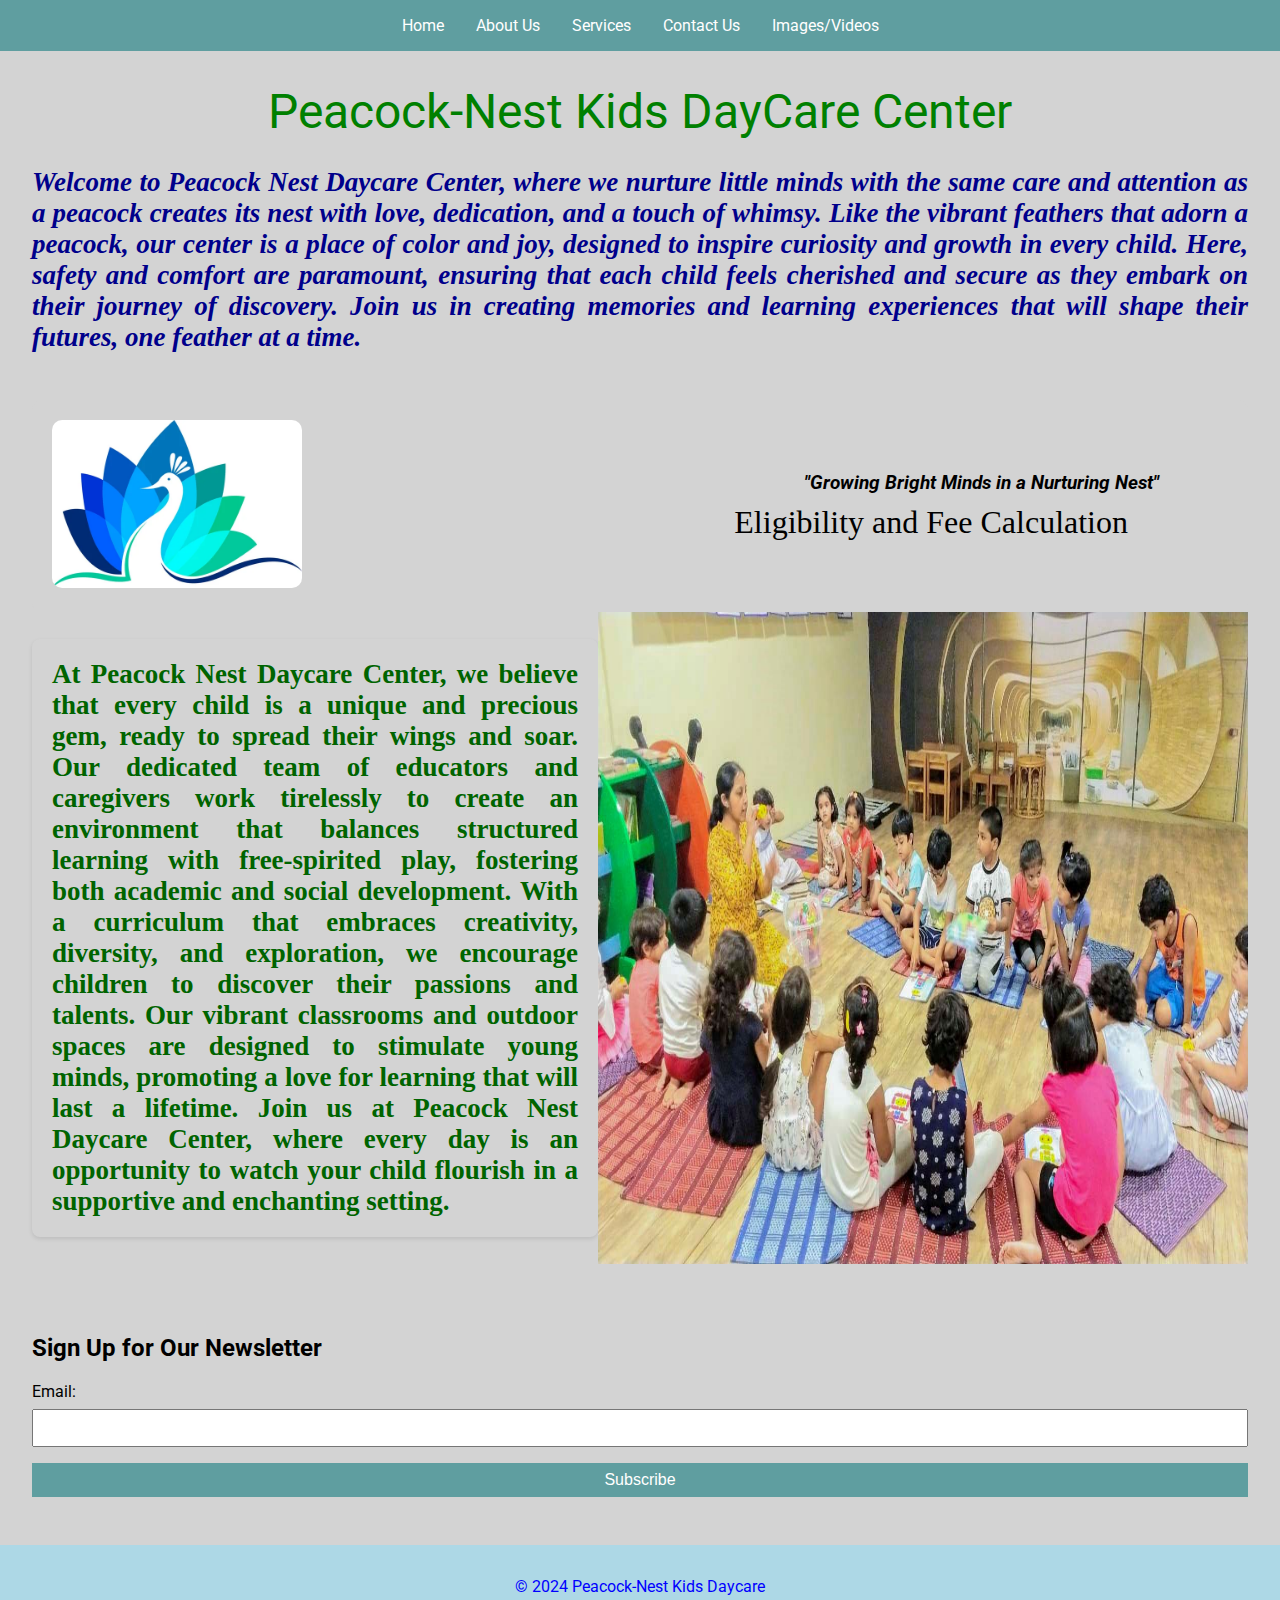
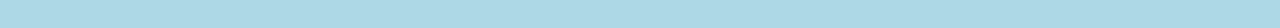
<file: src/main/resources/templates/index.html>
<!DOCTYPE html>
<html lang="en" xmlns:th="http://www.thymeleaf.org">
<head>
    <meta charset="UTF-8"> <!-- Sets the character encoding for the document -->
    <meta name="viewport" content="width=device-width, initial-scale=1.0"> <!-- Ensures proper scaling on mobile devices -->
    <title>Peacock-Nest Kids DayCare Center - Home</title> <!-- Sets the title of the webpage -->
    <link rel="stylesheet" href="../static/Css/style.css" th:href="@{/Css/style.css}"> <!-- Links to the external CSS file for styling -->
    <script type="text/javascript" src="../static/JavaScript/JavaScriptFile.js" th:src="@{/JavaScript/JavaScriptFile.js}"></script> <!-- Links to the external JavaScript file -->
    <!-- Link to Google Fonts -->
    <link href="https://fonts.googleapis.com/css2?family=Roboto:wght@400;700&display=swap" rel="stylesheet">
<!--    &lt;!&ndash; Link to Font Awesome &ndash;&gt;-->
<!--    <link href="https://cdnjs.cloudflare.com/ajax/libs/font-awesome/5.15.4/css/all.min.css" rel="stylesheet">-->

    <style>
        /* Additional styling for logo and tagline */
        .ebox {
            display: flex;
            align-items: center;
            justify-content: space-between;
            background-color: lightgrey; /* Background color for the logo and tagline section */
            padding: 20px;
            border-radius: 10px;
            margin-top: 20px;
        }
        .ebox img {
            width: 250px; /* Adjust width as needed */
            height: auto; /* Maintain aspect ratio */
            border-radius: 10px; /* Rounded corners for the image */
        }
        .ebox h5 {
            margin: 0;
            font-size: 1.2em; /* Adjust font size as needed */
            font-style: italic;
            text-align: center;
        }
        #eligibility {
            text-align: center;
            margin-top: 10px;
        }
    </style>
</head>
<body>
<header>
    <nav>
        <ul>
            <li><a th:href="@{/index}">Home</a></li> <!-- Navigation link to Home page -->
            <li><a th:href="@{/about}">About Us</a></li> <!-- Navigation link to About Us page -->
            <li>
                <a href="#">Services</a> <!-- Navigation link to Services with a dropdown menu -->
                <ul class="dropdown">
                    <li><a href="#">Full-time Care</a></li> <!-- Dropdown link to Full-time Care -->
                    <li><a href="#">Part-time Care</a></li> <!-- Dropdown link to Part-time Care -->
                    <li><a href="#">After-school Programs</a></li> <!-- Dropdown link to After-school Programs -->
                </ul>
            </li>
            <li><a th:href="@{/contact}">Contact Us</a></li> <!-- Navigation link to Contact Us page -->
            <li><a th:href="@{/welcome}">Images/Videos</a></li> <!-- Navigation link to Images/Videos page -->
        </ul>
    </nav>
</header>
<main>
    <div class="logo-p">
        <section>
            <div class="marquee">
                Peacock-Nest Kids DayCare Center <!-- Marquee text displaying the name of the daycare center -->
            </div>
            <div class="slogan">
                <p id="p-index">Welcome to Peacock Nest Daycare Center, where we nurture little minds with the same
                    care and attention as a peacock creates its nest with love, dedication, and a
                    touch of whimsy. Like the vibrant feathers that adorn a peacock, our
                    center is a place of color and joy, designed to inspire curiosity and
                    growth in every child. Here, safety and comfort are paramount, ensuring
                    that each child feels cherished and secure as they embark on their journey of discovery.
                    Join us in creating memories and learning experiences that will shape their futures,
                    one feather at a time.<br></p> <!-- Description and welcome message for the daycare center -->

                <div class="ebox">
                    <div>
                        <img src="../static/Images/PeacockNestLogo.jpg" th:src="@{/Images/PeacockNestLogo.jpg}" alt="Peacock-Nest Kids Daycare"> <!-- Logo of the daycare center -->
                    </div>
                    <div>
                        <h5>"Growing Bright Minds in a Nurturing Nest"<br></h5> <!-- Tagline of the daycare center -->
                        <div id="eligibility"><a th:href="@{/calculate}">Eligibility and Fee Calculation</a></div> <!-- Link to Eligibility and Fee Calculation page -->
                    </div>
                </div>
                <div class="img-txt">
                    <img width="650" src="../static/Images/Daycaretwo.jpg" th:src="@{/Images/Daycaretwo.jpg}" alt="Peacock-Nest Kids Daycare"> <!-- Image of the daycare center -->

                    <p class="box">
                        At Peacock Nest Daycare Center, we believe that every child is a unique and
                        precious gem, ready to spread their wings and soar. Our dedicated team of educators
                        and caregivers work tirelessly to create an environment that balances structured
                        learning with free-spirited play, fostering both academic and social development.
                        With a curriculum that embraces creativity, diversity, and exploration,
                        we encourage children to discover their passions and talents.
                        Our vibrant classrooms and outdoor spaces are designed to stimulate young minds,
                        promoting a love for learning that will last a lifetime. Join us at Peacock Nest
                        Daycare Center, where every day is an opportunity to watch your child flourish in a
                        supportive and enchanting setting.
                    </p> <!-- Detailed description of the daycare center's philosophy and environment -->
                </div>
            </div>
        </section>
    </div>
    <section>
        <h2>Sign Up for Our Newsletter</h2> <!-- Heading for the newsletter signup form -->
        <form id="newsletter-form">
            <label for="newsletter-email">Email:</label> <!-- Label for the email input field -->
            <input type="email" id="newsletter-email" name="email" required> <!-- Input field for the email, required for submission -->
            <button id="id-subscribe" type="submit">Subscribe</button> <!-- Submit button for the form -->
        </form>
    </section>
</main>
<footer>
    <p>&copy; 2024 Peacock-Nest Kids Daycare</p> <!-- Footer content with copyright information -->
</footer>
</body>
</html>
</file>
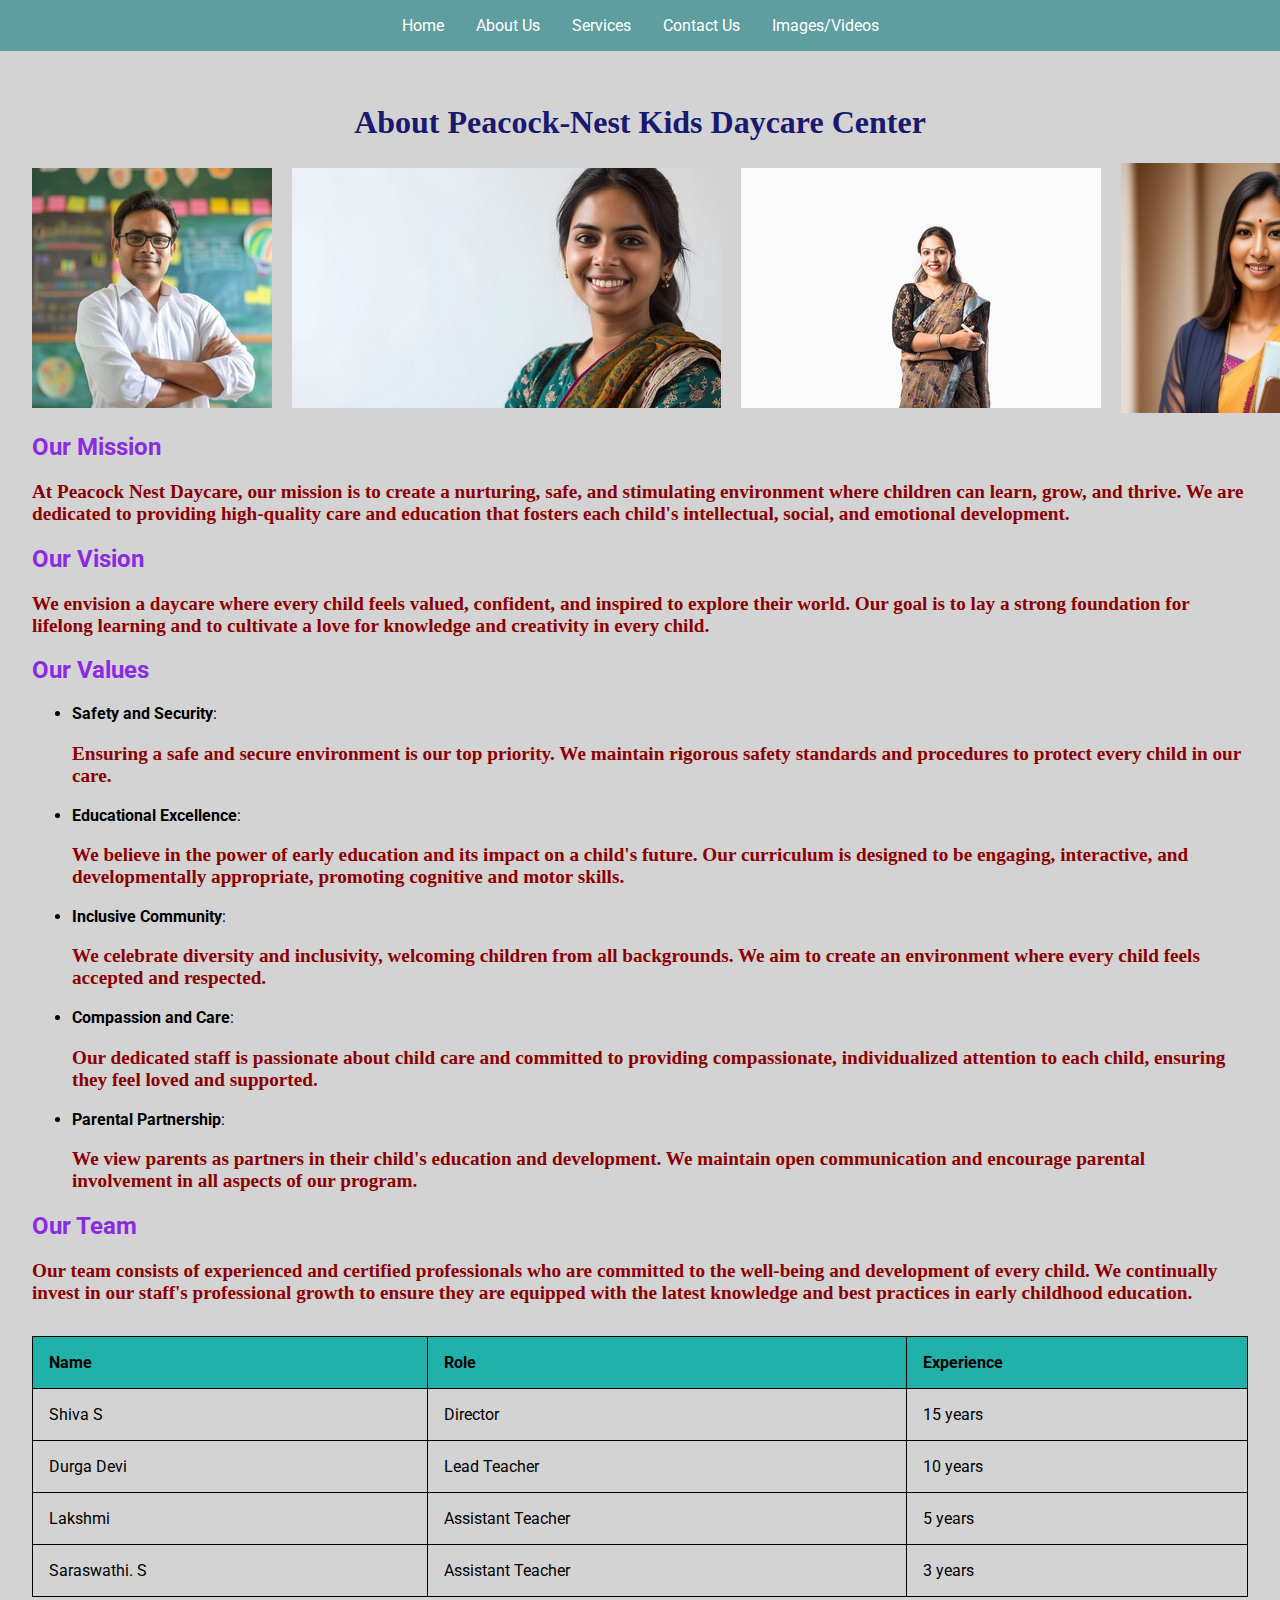
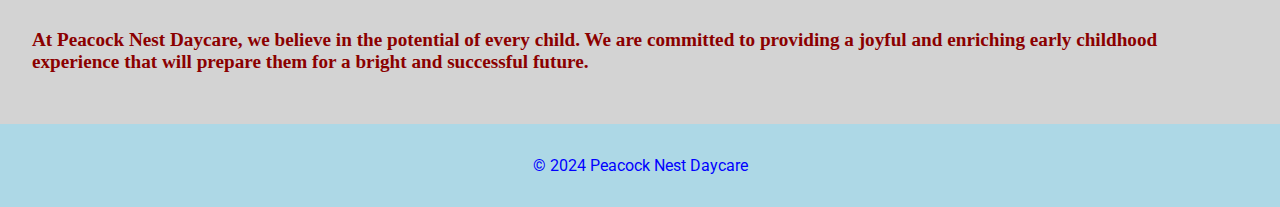
<file: src/main/resources/templates/about.html>
<!DOCTYPE html>
<html lang="en">
<head>
    <meta charset="UTF-8">
    <meta name="viewport" content="width=device-width, initial-scale=1.0">
    <title>Peacock-Nest Kids Daycare Center - About</title>
    <!-- Link to external CSS file for styles -->
    <link rel="stylesheet" href="../static/Css/style.css">
    <!-- Link to Google Fonts -->
    <link href="https://fonts.googleapis.com/css2?family=Roboto:wght@400;700&display=swap" rel="stylesheet">
    <!-- Link to external JavaScript file -->
    <script type="text/javascript" src="../static/JavaScript/JavaScriptFile.js"></script>
</head>
<body>
<header>
    <!-- Navigation bar -->
    <nav>
        <ul>
            <!-- Navigation links -->
            <li><a href="index.html">Home</a></li>
            <li><a href="about.html">About Us</a></li>
            <li>
                <!-- Dropdown menu for services -->
                <a href="#">Services</a>
                <ul class="dropdown">
                    <li><a href="#">Full-time Care</a></li>
                    <li><a href="#">Part-time Care</a></li>
                    <li><a href="#">After-school Programs</a></li>
                </ul>
            </li>
            <li><a href="contact.html">Contact Us</a></li>
            <li><a href="welcome.html">Images/Videos</a></li>
        </ul>
    </nav>
</header>
<main>
    <section class="about-section">
        <!-- Main heading for the About page -->
        <h1 style="font-size: xx-large;color: midnightblue;text-align: center;font-family: 'Palatino Linotype'">About Peacock-Nest Kids Daycare Center</h1>
        <div class="about-images">
            <!-- Images of staff members -->
            <img src="../static/Images/Teacher-Shiva.jpg" alt="Peacock Nest Daycare Staff" class="about-img">
            <img src="../static/Images/Teacher-Durga.jpg" alt="Peacock Nest Daycare Staff" class="about-img">
            <img src="../static/Images/Teacher-Lakshmi.jpg" alt="Peacock Nest Daycare Staff" class="about-img">
            <img height="250" width="280" src="../static/Images/Saraswathi-img.jpg" alt="Peacock Nest Daycare Staff" class="about-img">
        </div>
        <!-- Subheadings and paragraphs for mission, vision, and values -->
        <h2 class="h2-about">Our Mission</h2>
        <p class="p-about">At Peacock Nest Daycare, our mission is to create a nurturing, safe, and
            stimulating environment where children can learn, grow, and thrive.
            We are dedicated to providing high-quality care and education that fosters
            each child's intellectual, social, and emotional development.</p>

        <h2 class="h2-about">Our Vision</h2>
        <p class="p-about">We envision a daycare where every child feels valued, confident, and inspired to explore
            their world. Our goal is to lay a strong foundation for lifelong learning and to
            cultivate a love for knowledge and creativity in every child.</p>

        <h2 class="h2-about">Our Values</h2>
        <ul>
            <li><strong>Safety and Security</strong>: <p class="p-about">Ensuring a safe and secure environment is our top priority. We maintain rigorous safety standards and procedures to protect every child in our care.</p></li>
            <li><strong>Educational Excellence</strong>: <p class="p-about">We believe in the power of early education and its impact on a child's future. Our curriculum is designed to be engaging, interactive, and developmentally appropriate, promoting cognitive and motor skills.</p></li>
            <li><strong>Inclusive Community</strong>: <p class="p-about">We celebrate diversity and inclusivity, welcoming children from all backgrounds. We aim to create an environment where every child feels accepted and respected.</p></li>
            <li><strong>Compassion and Care</strong>:<p class="p-about"> Our dedicated staff is passionate about child care and committed to providing compassionate, individualized attention to each child, ensuring they feel loved and supported.</p></li>
            <li><strong>Parental Partnership</strong>:<p class="p-about"> We view parents as partners in their child's education and development. We maintain open communication and encourage parental involvement in all aspects of our program.</p></li>
        </ul>

        <h2 class="h2-about">Our Team</h2>
        <p class="p-about">Our team consists of experienced and certified professionals who are committed to the well-being and development of every child. We continually invest in our staff's professional growth to ensure they are equipped with the latest knowledge and best practices in early childhood education.</p>

        <!-- Table displaying team member information -->
        <table class="team-table">
            <tr style="background-color: lightseagreen; text-align: center">
                <th>Name</th>
                <th>Role</th>
                <th>Experience</th>
            </tr>
            <tr>
                <td>Shiva S</td>
                <td>Director</td>
                <td>15 years</td>
            </tr>
            <tr>
                <td>Durga Devi</td>
                <td>Lead Teacher</td>
                <td>10 years</td>
            </tr>
            <tr>
                <td>Lakshmi</td>
                <td>Assistant Teacher</td>
                <td>5 years</td>
            </tr>
            <tr>
                <td>Saraswathi. S</td>
                <td>Assistant Teacher</td>
                <td>3 years</td>
            </tr>
        </table>

        <p class="p-about">At Peacock Nest Daycare, we believe in the potential of every child. We are committed to providing a joyful and enriching early childhood experience that will prepare them for a bright and successful future.</p>
    </section>
</main>
<footer>
    <!-- Footer content -->
    <p>&copy; 2024 Peacock Nest Daycare</p>
</footer>
</body>
</html>
</file>
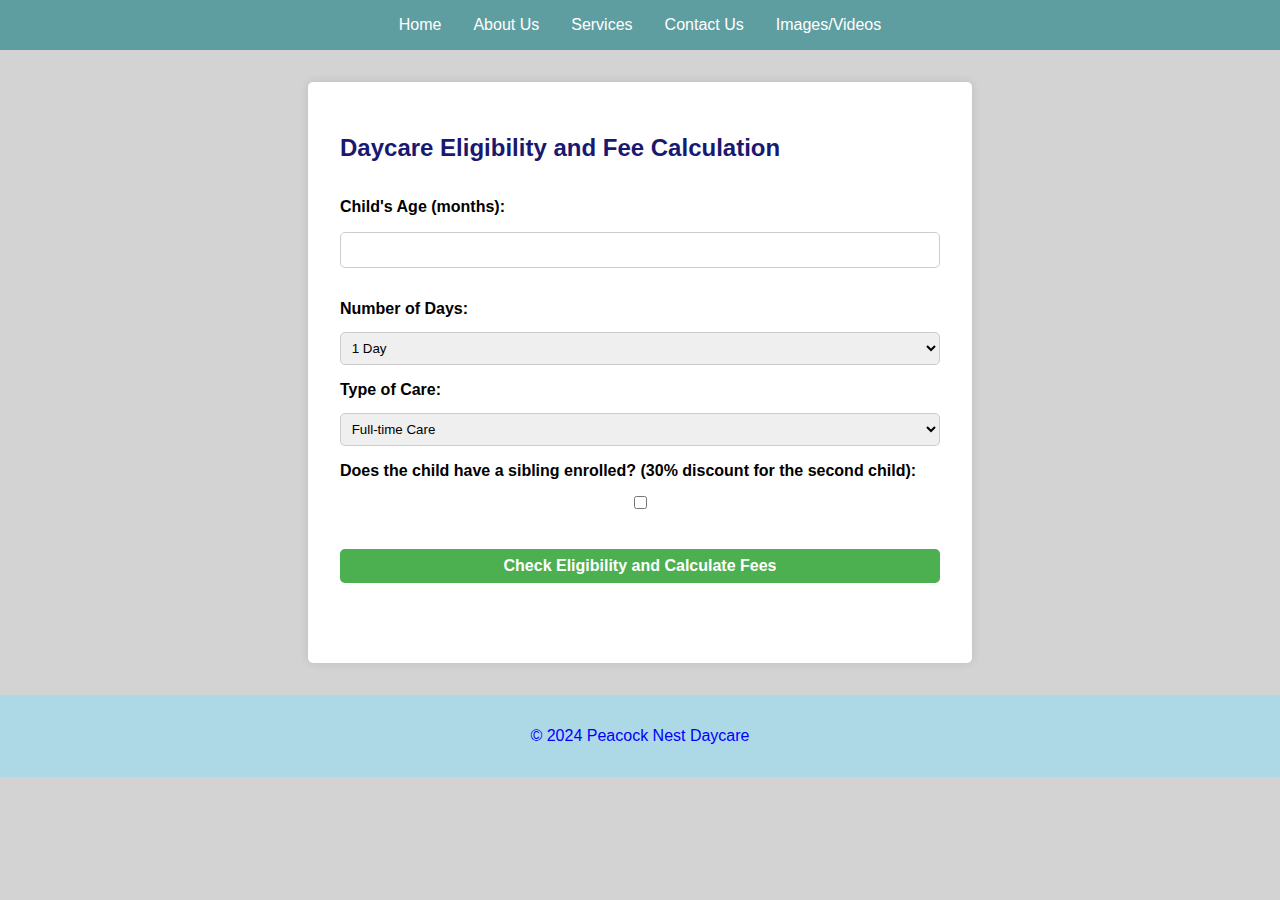
<file: src/main/resources/templates/calculate.html>
<!DOCTYPE html>
<html lang="en">
<head>
    <!-- Metadata for character set and viewport settings -->
    <meta charset="UTF-8">
    <meta name="viewport" content="width=device-width, initial-scale=1.0">
    <title>Peacock-Nest Kids Daycare Center - Eligibility and Fee Calculation</title>
    <!-- Link to external CSS file for styles -->
    <link rel="stylesheet" href="../static/Css/style.css">
    <!-- Link to external JavaScript file with defer attribute -->
    <script type="text/javascript" src="../static/JavaScript/JavaScriptFile.js" defer></script>
</head>
<body>
<header>
    <!-- Navigation bar -->
    <nav>
        <ul>
            <!-- Navigation links -->
            <li><a href="index.html">Home</a></li>
            <li><a href="about.html">About Us</a></li>
            <li>
                <!-- Dropdown menu for services -->
                <a href="#">Services</a>
                <ul class="dropdown">
                    <li><a href="#">Full-time Care</a></li>
                    <li><a href="#">Part-time Care</a></li>
                    <li><a href="#">After-school Programs</a></li>
                </ul>
            </li>
            <li><a href="contact.html">Contact Us</a></li>
            <li><a href="welcome.html">Images/Videos</a></li>
        </ul>
    </nav>
</header>
<main>
    <section class="eligibility-form">
        <!-- Heading for the eligibility form section -->
        <h2>Daycare Eligibility and Fee Calculation</h2>
        <!-- Form for calculating eligibility and fees -->
        <form id="eligibility-form">
            <!-- Input for child's age -->
            <label for="age">Child's Age (months):</label>
            <input type="number" id="age" name="age" required min="6" max="144">

            <!-- Dropdown for number of days -->
            <label for="days">Number of Days:</label>
            <select id="days" name="days" required>
                <option value="1">1 Day</option>
                <option value="2">2 Days</option>
                <option value="3">3 Days</option>
                <option value="4">4 Days</option>
                <option value="5">5 Days</option>
            </select>

            <!-- Dropdown for type of care -->
            <label for="care-type">Type of Care:</label>
            <select id="care-type" name="care-type" required>
                <option value="full-time">Full-time Care</option>
                <option value="part-time">Part-time Care</option>
                <option value="after-school">After-school Programs</option>
            </select>

            <!-- Checkbox for sibling discount -->
            <label for="sibling">Does the child have a sibling enrolled? (30% discount for the second child):</label>
            <input type="checkbox" id="sibling" name="sibling">

            <!-- Submit button -->
            <button type="submit">Check Eligibility and Calculate Fees</button>
        </form>
        <!-- Div to display the result -->
        <div id="result"></div>
    </section>
</main>
<footer>
    <!-- Footer content -->
    <p>&copy; 2024 Peacock Nest Daycare</p>
</footer>
</body>
</html>
</file>
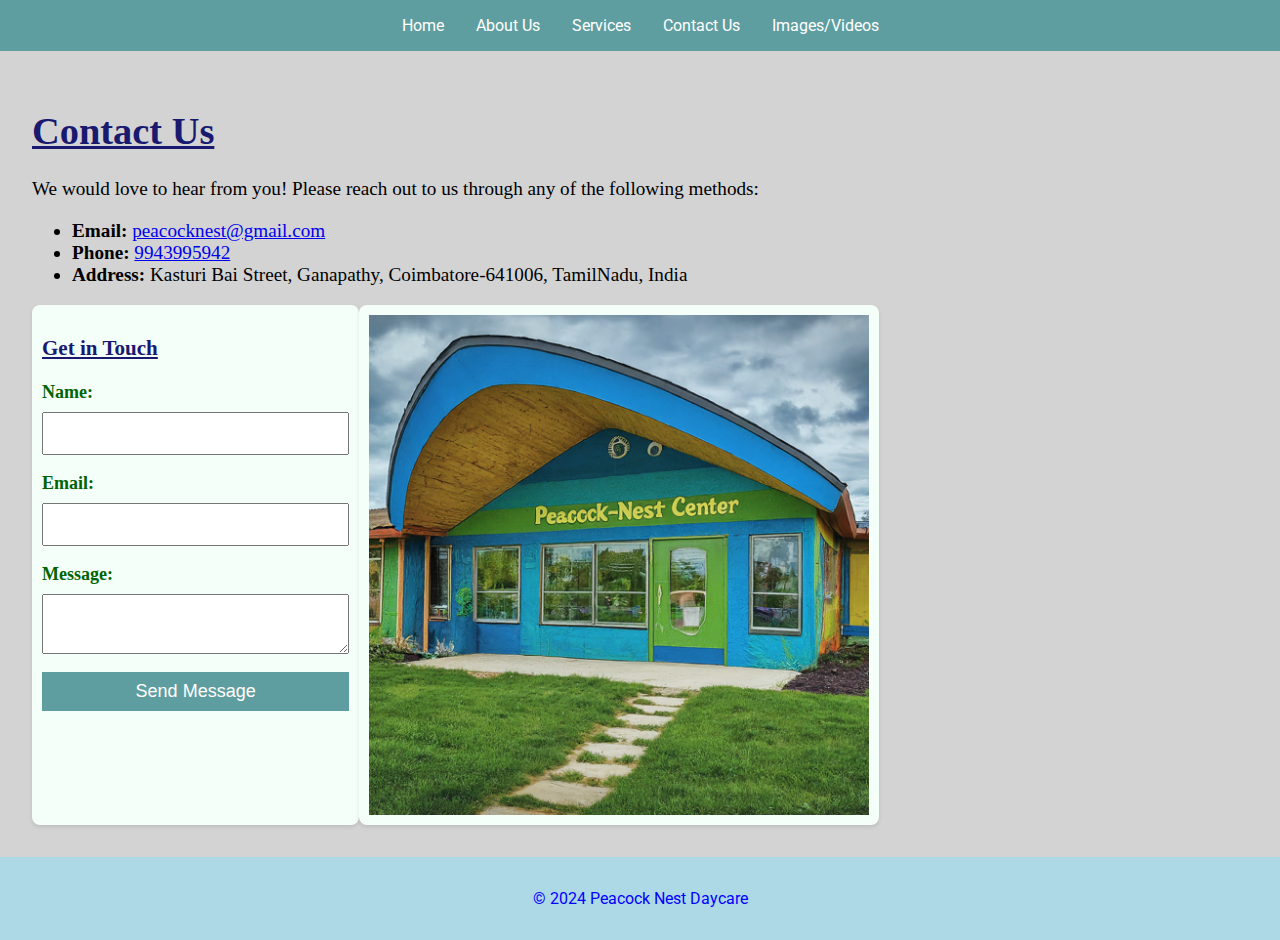
<file: src/main/resources/templates/contact.html>
<!DOCTYPE html>
<html lang="en" xmlns:th="http://www.thymeleaf.org">
<head>
    <!-- Metadata for character set and viewport settings -->
    <meta charset="UTF-8">
    <meta name="viewport" content="width=device-width, initial-scale=1.0">
    <title>Peacock-Nest Kids Daycare Center - Contact</title>
<!--    &lt;!&ndash; Link to external JavaScript file &ndash;&gt;-->
<!--    <script type="text/javascript" src="../static/JavaScript/JavaScriptFile.js" th:src="@{/JavaScript/JavaScriptFile.js}"></script>-->

    <!-- Link to external CSS file for styles -->
    <link rel="stylesheet" href="../static/Css/style.css" th:href="@{/Css/style.css}">
    <!-- Link to Google Fonts -->
    <link href="https://fonts.googleapis.com/css2?family=Roboto:wght@400;700&display=swap" rel="stylesheet">
</head>
<body>
<header>
    <!-- Navigation bar -->
    <nav>
        <ul>
            <!-- Navigation links -->
            <li><a th:href="@{/index}">Home</a></li>
            <li><a th:href="@{/about}">About Us</a></li>
            <li>
                <!-- Dropdown menu for services -->
                <a href="#">Services</a>
                <ul class="dropdown">
                    <li><a href="#">Full-time Care</a></li>
                    <li><a href="#">Part-time Care</a></li>
                    <li><a href="#">After-school Programs</a></li>
                </ul>
            </li>
            <li><a th:href="@{/contact}">Contact Us</a></li>
            <li><a th:href="@{/welcome}">Images/Videos</a></li>
        </ul>
    </nav>
</header>
<main>
    <section class="contact-txt">
        <!-- Heading for contact section -->
        <h1 style="color: midnightblue;font-weight: bold;"><u>Contact Us</u></h1>
        <!-- Introduction paragraph -->
        <p>We would love to hear from you! Please reach out to us through any of the following methods:</p>
        <!-- Contact information list -->
        <ul>
            <li><b>Email:</b> <a href="mailto:peacocknest@gmail.com">peacocknest@gmail.com</a></li>
            <li><b>Phone:</b> <a href="tel:+91 994399592">9943995942</a></li>
            <li><b>Address:</b> Kasturi Bai Street, Ganapathy, Coimbatore-641006, TamilNadu, India</li>
        </ul>
        <div class="contact-flex">
            <!-- Contact form -->
            <form id="contact-form" class="box1" th:action="@{/contact}" th:object="${contactMessage}" method="post">
                <h3 style="color: midnightblue; font-weight: bold"><u>Get in Touch</u></h3>
                <label for="name">Name:</label>
                <input type="text" id="name" name="name" th:field="*{fullname}" required>
                <label for="email">Email:</label>
                <input type="email" id="email" name="email" th:field="*{email}" pattern="[a-z0-9._%+-]+@[a-z0-9.-]+\.[a-z]{2,}$" required>
                <label for="message">Message:</label>
                <textarea id="message" name="message" th:field="*{message}" required></textarea>
                <button type="submit" name="contact-form">Send Message</button>
            </form>


            <!-- Image of the building -->
            <img th:src="@{/Images/PNBldg.png}" src="../static/Images/PNBldg.png" alt="Building" class="box1">
            <!-- Embedded Google Map -->
            <iframe src="https://www.google.com/maps/embed?pb=!1m16!1m12!1m3!1d62655.49862630606!2d76.95003747111207!3d11.040976260618065!2m3!1f0!2f0!3f0!3m2!1i1024!2i768!4f13.1!2m1!1sKasturi%20Bai%20Street%2C%20Ganapathy%2C%20Coimbatore-641006%2C%20TamilNadu%2C%20India!5e0!3m2!1sen!2sus!4v1719122229651!5m2!1sen!2sus"
                    width="600" height="500" style="border:0;" allowfullscreen="" loading="lazy" referrerpolicy="no-referrer-when-downgrade"></iframe>
        </div>
    </section>
</main>
<footer>
    <!-- Footer content -->
    <p>&copy; 2024 Peacock Nest Daycare</p>
</footer>
</body>
</html>
</file>
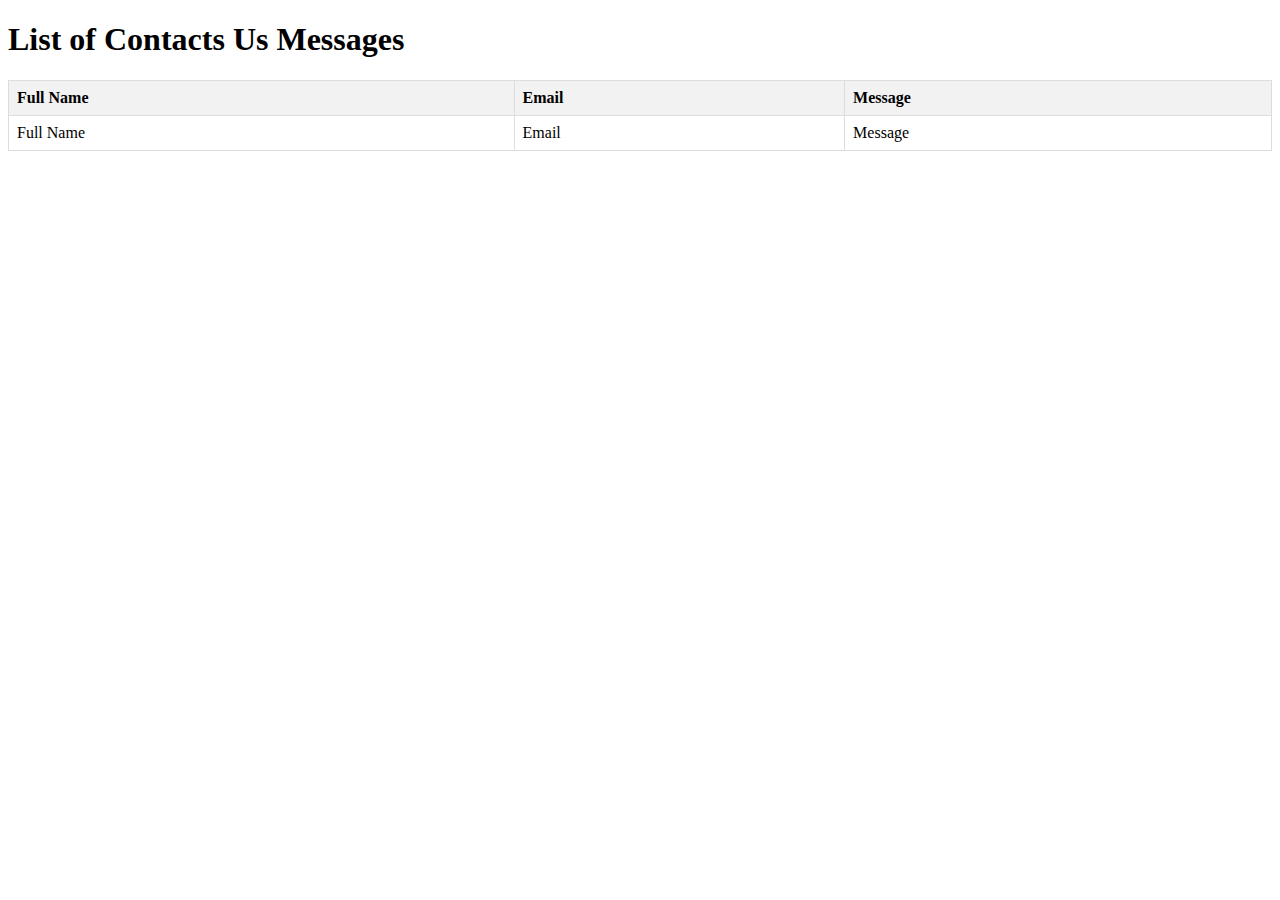
<file: src/main/resources/templates/contactless.html>
<!DOCTYPE html>
<html lang="en" xmlns:th="http://www.thymeleaf.org">
<head>
    <meta charset="UTF-8">
    <title>List of Contact Us Messages</title>
    <!-- Add any required CSS or JS links here -->
    <style>
        table {
            width: 100%;
            border-collapse: collapse;
        }
        th, td {
            border: 1px solid #ddd;
            padding: 8px;
            text-align: left;
        }
        th {
            background-color: #f2f2f2;
        }
        tr:nth-child(even) {
            background-color: #f9f9f9;
        }
    </style>
</head>
<body>
<h1>List of Contacts Us Messages</h1>

<!-- Table to display contact messages -->
<table>
    <thead>
    <tr>
        <th>Full Name</th>
        <th>Email</th>
        <th>Message</th>
    </tr>
    </thead>
    <tbody>
    <!-- Iterate over contactuslist and display each contact -->
    <tr th:each="contact: ${contactMessages}">
        <td th:text="${contact.fullname}">Full Name</td>
        <td th:text="${contact.email}">Email</td>
        <td th:text="${contact.message}">Message</td>
    </tr>
    </tbody>
</table>
</body>
</html>
</file>
<file: src/main/resources/static/Css/style.css>
/*This is the External CSS file for all the pages for the Website("Peacock-Nest Kids Daycare Center")
but some of the pages I have given the Internal and Inline style*/

/* Set the font family for the entire document */
body {
    font-family: 'Roboto',"Font Awesome 5 Brands",sans-serif;
    margin: 0; /* Remove default margin */
    padding: 0; /* Remove default padding */
    background-color: lightgrey;
}

header {
    background-color: cadetblue; /* Background color for the header */
    color: white; /* Text color */
    padding: 1em 0; /* Padding above and below header content */
}

nav ul {
    list-style-type: none; /* Remove default list styles */
    margin: 0; /* Remove default margin */
    padding: 0; /* Remove default padding */
    display: flex; /* Display navigation items in a flex container */
    justify-content: center; /* Center-align navigation items */
}

nav ul li {
    margin: 0 1em; /* Margin around navigation items */
    position: relative; /* Positioning context for dropdowns */
}

nav ul li a {
    color: white; /* Text color for navigation links */
    text-decoration: none; /* Remove underline from links */
}

nav ul li ul.dropdown {
    display: none; /* Initially hide dropdown menus */
    position: absolute; /* Position dropdown menus absolutely */
    background-color: cadetblue; /* Background color for dropdown menus */
    list-style-type: none; /* Remove default list styles */
    padding: 0; /* Remove default padding */
    margin: 0; /* Remove default margin */
    top: 100%; /* Position dropdowns just below parent items */
    left: 0; /* Align dropdowns with the left edge of parent items */
}

nav ul li:hover ul.dropdown {
    display: block; /* Display dropdown menu on hover */
}

nav ul li ul.dropdown li {
    margin: 0; /* Remove margin from dropdown items */
}

nav ul li ul.dropdown li a {
    display: block; /* Display dropdown links as block elements */
    padding: 0.5em 1em; /* Padding for dropdown links */
}

main {
    padding: 2em; /* Padding inside the main content area */
}

footer {
    background-color: lightblue; /* Background color for the footer */
    color: blue; /* Text color */
    text-align: center; /* Center-align footer content */
    padding: 1em 0; /* Padding above and below footer content */
    width: 100%; /* Full width */
    bottom: 0; /* Position at the bottom of the viewport */
}

table {
    width: 100%; /* Full width for tables */
    border-collapse: collapse; /* Collapse table borders */
    margin: 2em 0; /* Margin around tables */
}

table, th, td {
    border: 1px solid black; /* Border style for table elements */
}

th, td {
    padding: 1em; /* Padding inside table cells */
    text-align: left; /* Left-align text inside table cells */
}

form {
    display: flex; /* Display form items in a flex container */
    flex-direction: column; /* Arrange form items in a column */
}

form label {
    margin-bottom: 0.5em; /* Margin below form labels */
}

form input,
form textarea,
form button {
    margin-bottom: 1em; /* Margin below form inputs and buttons */
    padding: 0.5em; /* Padding inside form inputs and buttons */
    font-size: 1em; /* Font size for form inputs and buttons */
}

.logo-p {
    display: flex; /* Display logo section as a flex container */
    flex-direction: column; /* Arrange logo section items in a column */
}

button {
    background-color: cadetblue; /* Background color for buttons */
    color: white; /* Text color */
    border: none; /* Remove button border */
    padding: 0.5em; /* Padding inside buttons */
    cursor: pointer; /* Cursor style on hover */
}

button:hover {
    background-color: #45a049; /* Background color on button hover */
}

/* Keyframes for the marquee animation */
@keyframes marquee {
    100% { transform: translateX(100%); } /* Animation to slide content horizontally */
}

/* Apply the marquee animation to elements with the .marquee class */
.marquee {

    color: green; /* Text color */
    text-align: center; /* Center-align text */
    font-size: xxx-large; /* Font size */
    white-space: nowrap; /* Prevent text wrapping */
    overflow: hidden; /* Hide overflowing content */
    animation: marquee 10s linear infinite; /* Apply marquee animation */
}

/* Style for dropdown arrow */
.dropdown::after {
    content: ""; /* Empty content */
    position: absolute; /* Position absolutely */
    top: 100%; /* Position at the bottom of parent */
    left: 50%; /* Center horizontally */
    margin-left: -5px; /* Adjust horizontal position */
    border-width: 5px; /* Border width */
    border-style: solid; /* Border style */
    border-color: #3498db transparent transparent transparent; /* Border color */
}

.slogan {
    display: flex; /* Display slogan section as a flex container */
    flex-direction: column; /* Arrange slogan section items in a column */
}

#p-index {
    color: darkblue; /* Text color */
    font-weight: bold; /* Font weight */
    font-size: 27px; /* Font size */
    border: blue; /* Border color */
    background-color: lightgrey; /* Background color */
    text-align: justify; /* Justify text */
    font-family: "Palatino Linotype"; /* Font family */
    font-style: italic; /* Italic text */
}

h6 {
    color: green; /* Text color */
    font-weight: bold; /* Font weight */
    font-style: italic; /* Italic text */
}

.box {
    border: 5px black; /* Border style */
    border-color: blue; /* Border color */
    border-radius: 8px; /* Border radius */
    padding: 20px; /* Padding inside box */
    box-shadow: 0 2px 4px rgba(0, 0, 0, 0.1); /* Box shadow */
    color: darkgreen; /* Text color */
    font-weight: bold; /* Font weight */
    font-size: 27px; /* Font size */
    background-color: lightgrey; /* Background color */
    text-align: justify; /* Justify text */
    font-family: "Palatino Linotype"; /* Font family */
}

.box1 {
    border: 5px black; /* Border style */
    border-color: blue; /* Border color */
    border-radius: 8px; /* Border radius */
    width: 500px; /* Width */
    height: 500px; /* Height */
    padding: 10px; /* Padding inside box */
    box-shadow: 0 2px 4px rgba(0, 0, 0, 0.1); /* Box shadow */
    color: darkgreen; /* Text color */
    font-weight: bold; /* Font weight */
    font-size: 18px; /* Font size */
    background-color: mintcream; /* Background color */
}

.img-txt {
    display: flex; /* Display image-text section as a flex container */
    flex-direction: row-reverse; /* Arrange items in a row with reverse order */
    margin-left: auto; /* Align to the left */
    margin-bottom: 50px; /* Margin below */
}

.about-images {
    display: flex; /* Display about images as a flex container */
    flex-direction: row; /* Arrange items in a row */
    gap: 20px; /* Gap between items */
    align-items: center; /* Align items vertically */
}

.h2-about {
    color: blueviolet; /* Text color */
}

.p-about {
    color: darkred; /* Text color */
    font-family: "Palatino Linotype"; /* Font family */
    font-size: larger; /* Font size */
    font-weight: bold; /* Font weight */
}

.contact-txt {
    font-size: larger; /* Font size */
    font-family: "Palatino Linotype"; /* Font family */
    color: black; /* Text color */
}

.contact-flex {
    display: flex; /* Display contact section as a flex container */
    flex-direction: row; /* Arrange items in a row */
    margin-left: auto; /* Align to the left */
    margin-right: 0px; /* Align to the right */
}

.eligibility-form {
    background-color: white; /* Background color */
    padding: 2em; /* Padding inside form */
    border-radius: 5px; /* Border radius */
    box-shadow: 0 0 10px rgba(0, 0, 0, 0.1); /* Box shadow */
    max-width: 600px; /* Maximum width */
    margin: 0 auto; /* Center-align horizontally */
}

.eligibility-form h2 {
    color: midnightblue; /* Text color */
    font-weight: bold; /* Font weight */
}

.eligibility-form form {
    display: flex; /* Display form items as a flex container */
    flex-direction: column; /* Arrange form items in a column */
}

.eligibility-form label {
    margin-top: 1em; /* Margin above form labels */
    font-weight: bold; /* Font weight */
}

.eligibility-form input,
.eligibility-form select,
.eligibility-form button {
    margin-top: 0.5em; /* Margin above form inputs and buttons */
    padding: 0.5em; /* Padding inside form inputs and buttons */
    border: 1px solid #ccc; /* Border style */
    border-radius: 5px; /* Border radius */
}

.eligibility-form button {
    background-color: #4CAF50; /* Background color for buttons */
    color: white; /* Text color */
    font-weight: bold; /* Font weight */
    border: none; /* Remove button border */
    cursor: pointer; /* Cursor style */
    margin-top: 1.5em; /* Margin above button */
}

.eligibility-form button:hover {
    background-color: #45a049; /* Background color on button hover */
}

#result {
    margin-top: 2em; /* Margin above result section */
    font-weight: bold; /* Font weight */
}

.error {
    color: red; /* Text color */
}

.ebox {
    display: flex; /* Display ebox section as a flex container */
    flex-direction: row; /* Arrange items in a row */
}

#eligibility {
    margin-left: auto; /* Align to the left */
    margin-top: 100px; /* Margin above */
    margin-right: 100px; /* Margin to the right */
    font-family: "Palatino Linotype"; /* Font family */
    font-size: xx-large; /* Font size */
}
</file>
